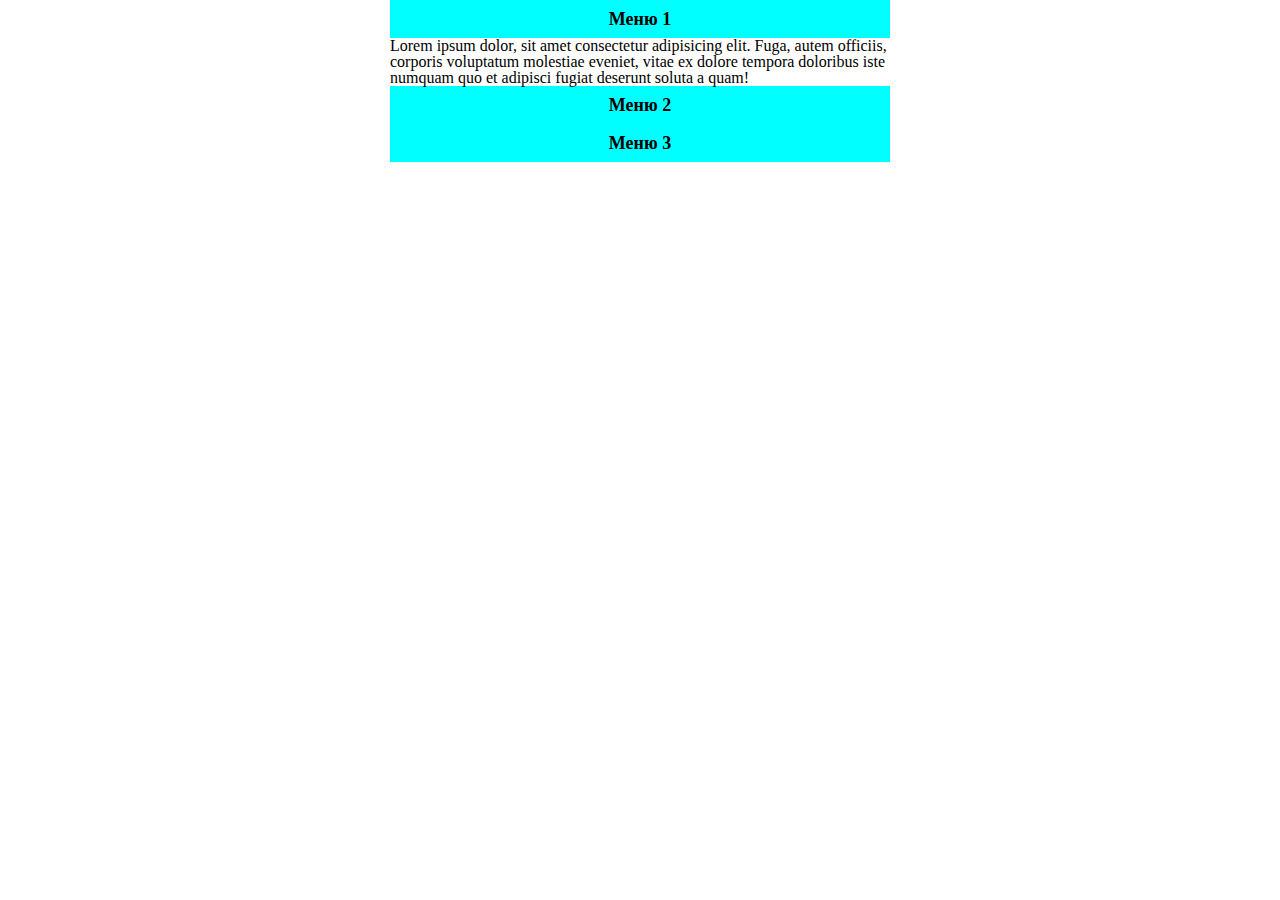
<file: accordion/index.html>
<!DOCTYPE html>
<html lang="en">
<head>
    <meta charset="UTF-8">
    <meta name="viewport" content="width=device-width, initial-scale=1">
    <title>Document</title>
    <link rel="stylesheet" href="reset.css">
    <link rel="stylesheet" href="style.css">
</head>
<body>
    <div id="accordion_1">
        <div class="accordion__title active"> 
            <span>Меню 1</span>
        </div>
        <div class="accordion__content"> 
            <p>Lorem ipsum dolor, sit amet consectetur adipisicing elit. Fuga, autem officiis,
            corporis voluptatum molestiae eveniet, vitae ex dolore tempora doloribus iste
            numquam quo et adipisci fugiat deserunt soluta a quam!</p>
        </div>
        <div class="accordion__title"> 
            <span>Меню 2</span>
        </div>
        <div class="accordion__content"> 
            <p>Lorem ipsum dolor, sit amet consectetur adipisicing elit. Fuga, autem officiis,
            corporis voluptatum molestiae eveniet, vitae ex dolore tempora doloribus iste
            numquam quo et adipisci fugiat deserunt soluta a quam!</p>
        </div>
        <div class="accordion__title"> 
            <span>Меню 3</span>
        </div>
        <div class="accordion__content"> 
            <p>Lorem ipsum dolor, sit amet consectetur adipisicing elit. Fuga, autem officiis,
            corporis voluptatum molestiae eveniet, vitae ex dolore tempora doloribus iste
            numquam quo et adipisci fugiat deserunt soluta a quam!</p>
        </div>
    </div>
    <script src="script.js"></script>
</body>
</html>
</file>
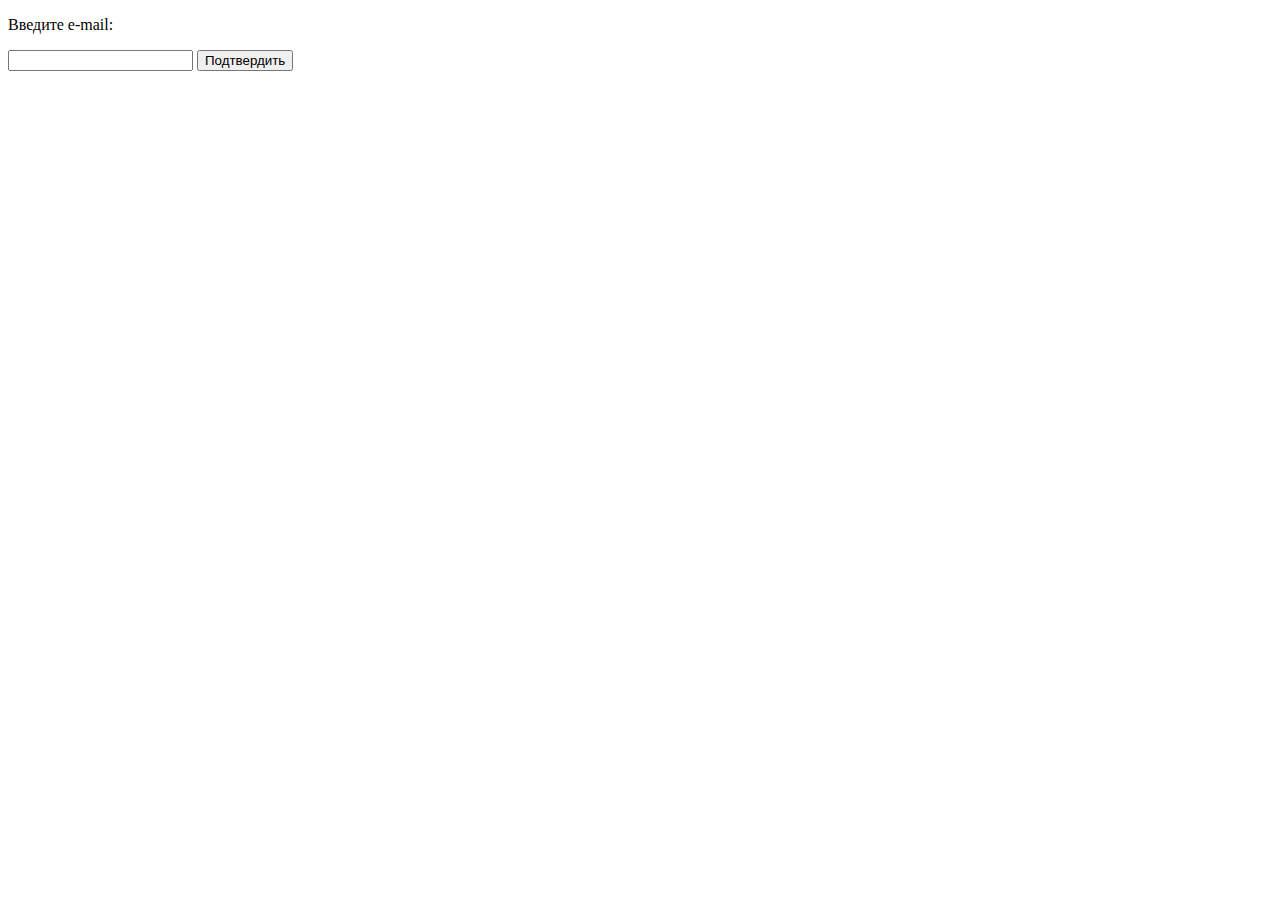
<file: exercises/index.html>
<!DOCTYPE html>
<html lang="en">
<head>
    <meta charset="UTF-8">
    <meta name="viewport" content="width=device-width, initial-scale=1.0">
    <title>Document</title>
</head>
<body>
    <form>
        <p>Введите e-mail:</p>
        <input id='email'>
        <button type='submit' id='validate'>Подтвердить</button>
    </form>
    <h2 id='result'></h2>
    <script src="https://ajax.googleapis.com/ajax/libs/jquery/2.1.1/jquery.min.js"></script>
    <script src="script.js"></script>
</body>
</html>
</file>
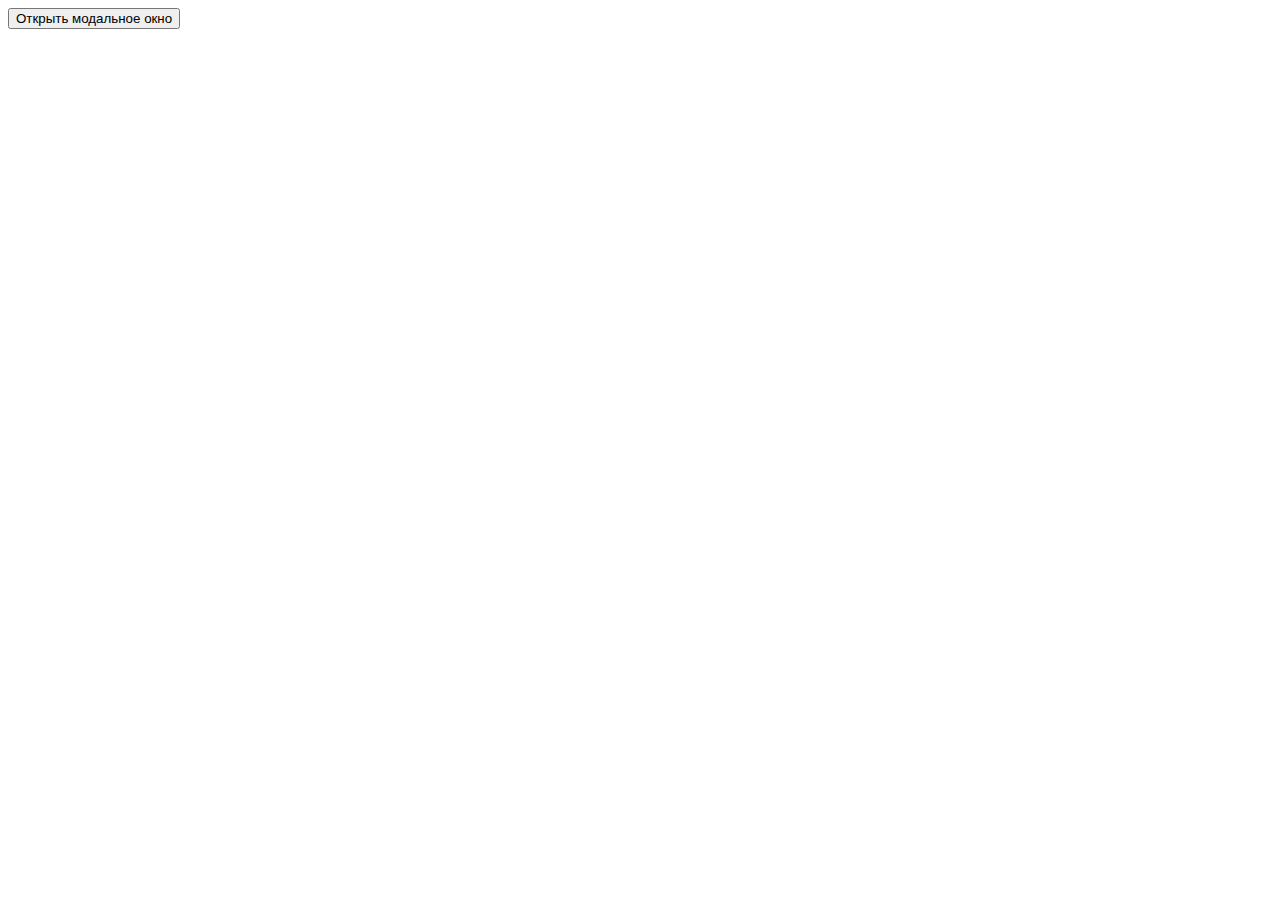
<file: modal-window/index.html>
<!DOCTYPE html>
<html lang="en">
<head>
    <meta charset="UTF-8">
    <meta name="viewport" content="width=device-width, initial-scale=1">
    <title>Document</title>
    <link rel="stylesheet" href="style.css">
</head>
<body>
    <button id="btn_1">Открыть модальное окно</button>
    <div id="modal_1" class="modal">
        <div class="modal__content">
            <span class="modal__close">&times;</span>
            <p>Это модальное окно</p>
        </div>
    </div>
    <script src="script.js"></script>
</body>
</html>
</file>
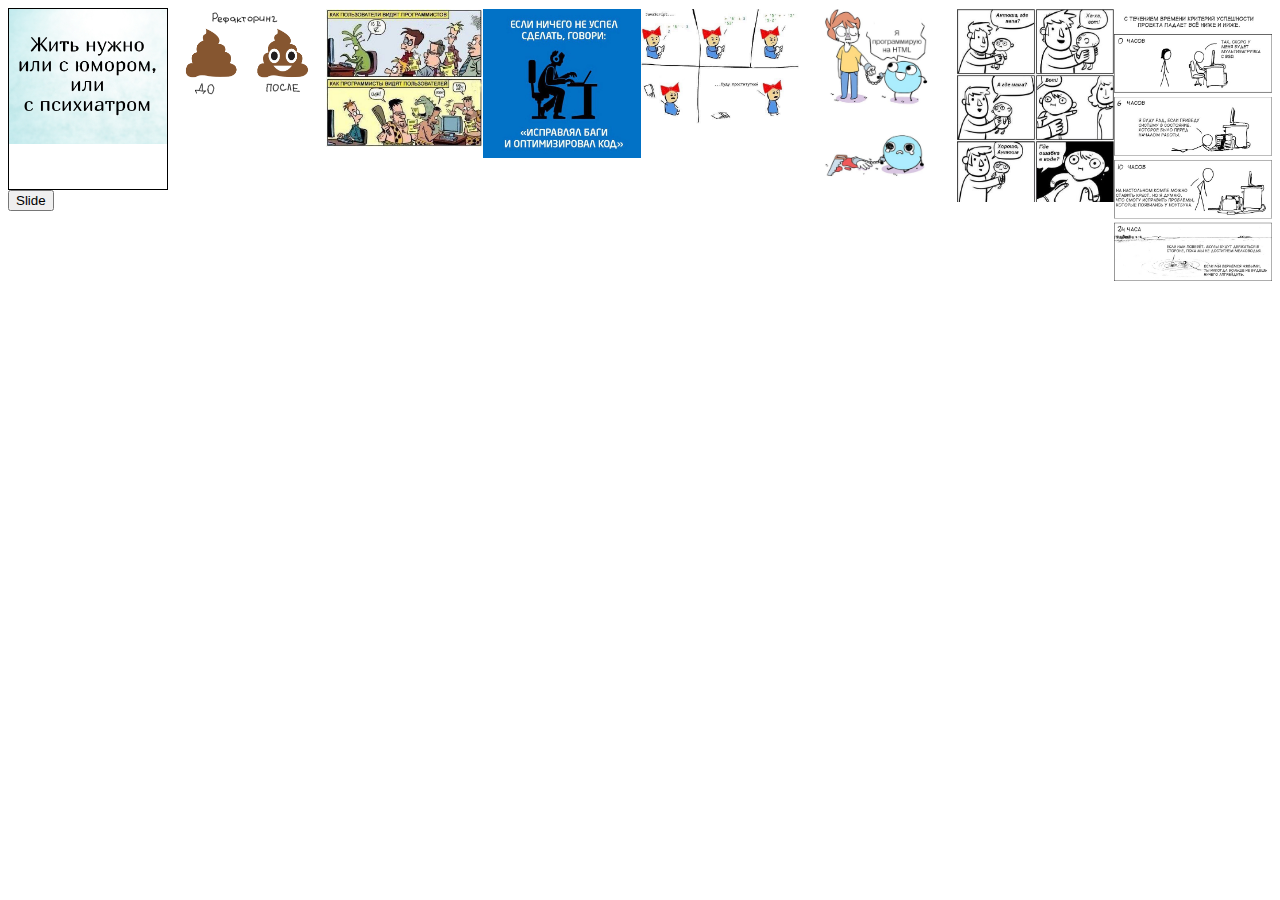
<file: slider/index.html>
<!DOCTYPE html>
<html lang="en">
<head>
    <meta charset="UTF-8">
    <meta name="viewport" content="width=device-width, initial-scale=1.0">
    <link rel="">
    <title>Document</title>
    <link rel="stylesheet" href="main.css">
</head>
<body>
    <div class="classic-flex">
        <div class="img-area active-img">
            <img class="mems" src="img/1.jpg" alt="img">
        </div>
        <div class="img-area">
            <img class="mems" src="img/2.png" alt="img">
        </div>
        <div class="img-area">
            <img class="mems" src="img/3.jpg" alt="img">
        </div>
        <div class="img-area">
            <img class="mems" src="img/4.jpg" alt="img">
        </div>
        <div class="img-area">
            <img class="mems" src="img/5.jpg" alt="img">
        </div>
        <div class="img-area">
            <img class="mems" src="img/6.jpg" alt="img">
        </div>
        <div class="img-area">
            <img class="mems" src="img/7.jpg" alt="img">
        </div>
        <div class="img-area">
            <img class="mems" src="img/8.jpg" alt="img">
        </div>
    </div>
    <button class="button-primary">Slide</button>

    <script src ="script.js"></script>
</body>
</html>
</file>
<file: accordion/style.css>
body {
  margin: 0;
}

#accordion_1 {
  width: 100%;
  max-width: 500px;
  margin: 0 auto;
}

.accordion__title {
  background-color: aqua;
  text-align: center;
  padding: 10px;
  font-weight: bold;
  font-size: 18px;
}

.accordion__title.active + .accordion__content {
  display: block;
}

.accordion__content {
  display: none;
}
</file>
<file: modal-window/style.css>
.modal {
    display: none;
    position: fixed;
    z-index: 1;
    left: 0;
    top: 0;
    width: 100%;
    height: 100%;
    overflow: auto;
    background-color: rgba(0,0,0,0.8);
  }
  
  .modal__content {
    background-color: aqua;
    margin: 15% auto;
    padding: 20px;
    border: 2px solid blue;
    border-radius: 3px;
    width: 80%;
  }
  
  .modal__close {
    color: #aaa;
    float: right;
    font-size: 28px;
    font-weight: bold;
  }
  
  .modal__close:hover,
  .modal__close:focus {
    color: black;
    text-decoration: none;
    cursor: pointer;
  }
</file>
<file: slider/main.css>
.classic-flex {
    display: flex;
    align-items: center;
    justify-content: center;
}

.active-img {
    border: 1px solid #000;
}

.img-area {
    width: 180px;
    height: 180px;
}

.mems {
    width: 100%;
    height: auto;
}
</file>
